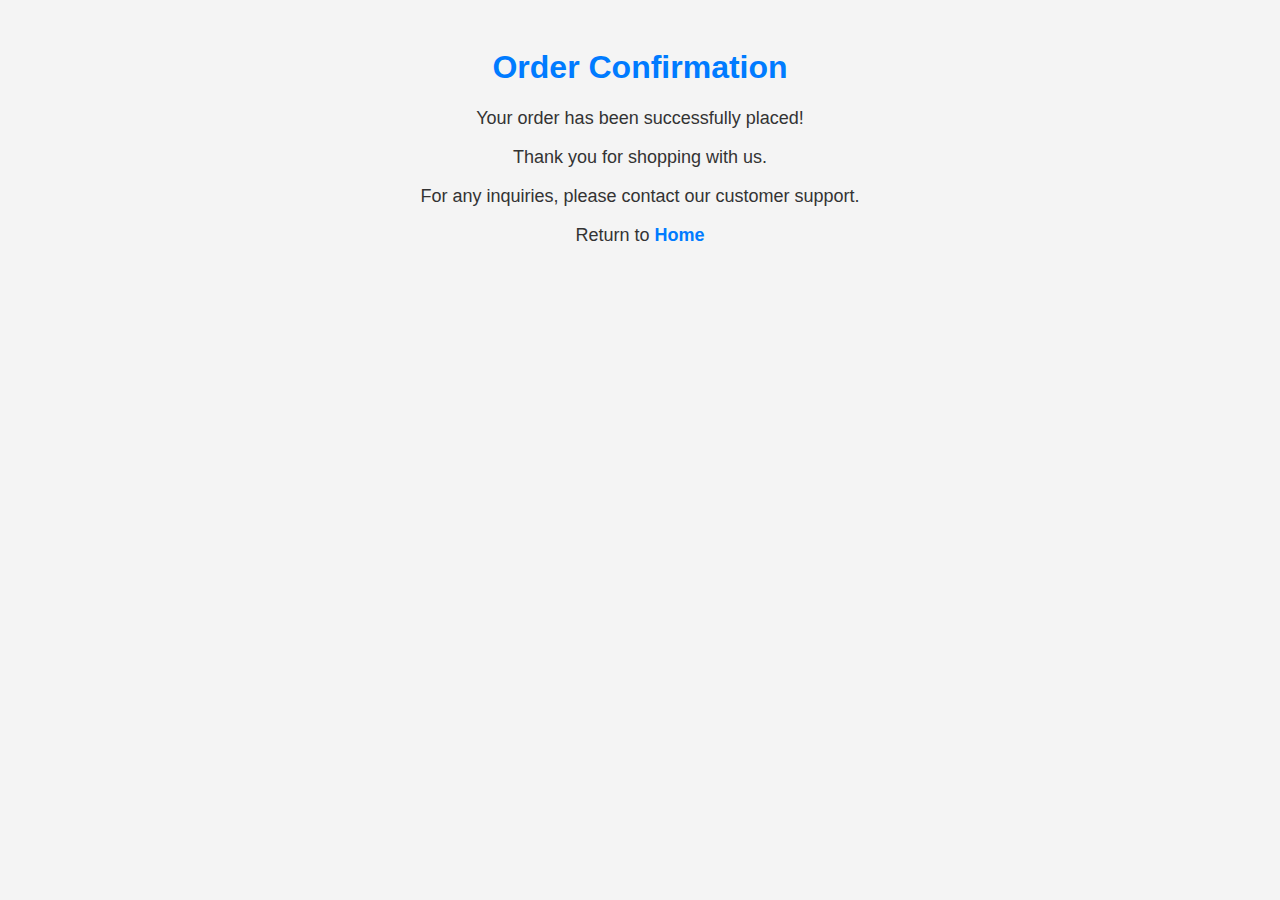
<file: templates/order_confirmation.html>
<!DOCTYPE html>
<html lang="en">
<head>
    <meta charset="UTF-8">
    <meta name="viewport" content="width=device-width, initial-scale=1.0">
    <title>Order Confirmation</title>
    <style>
        body {
            font-family: Arial, sans-serif;
            background-color: #f4f4f4;
            text-align: center;
            padding: 20px;
        }

        h1 {
            color: #007bff;
        }

        p {
            font-size: 18px;
            color: #333;
        }

        a {
            color: #007bff;
            text-decoration: none;
            font-weight: bold;
        }
    </style>
</head>
<body>
    <h1>Order Confirmation</h1>
    <p>Your order has been successfully placed!</p>
    <p>Thank you for shopping with us.</p>
    <p>For any inquiries, please contact our customer support.</p>
    <p>Return to <a href="/main">Home</a></p>
</body>
</html>
</file>
